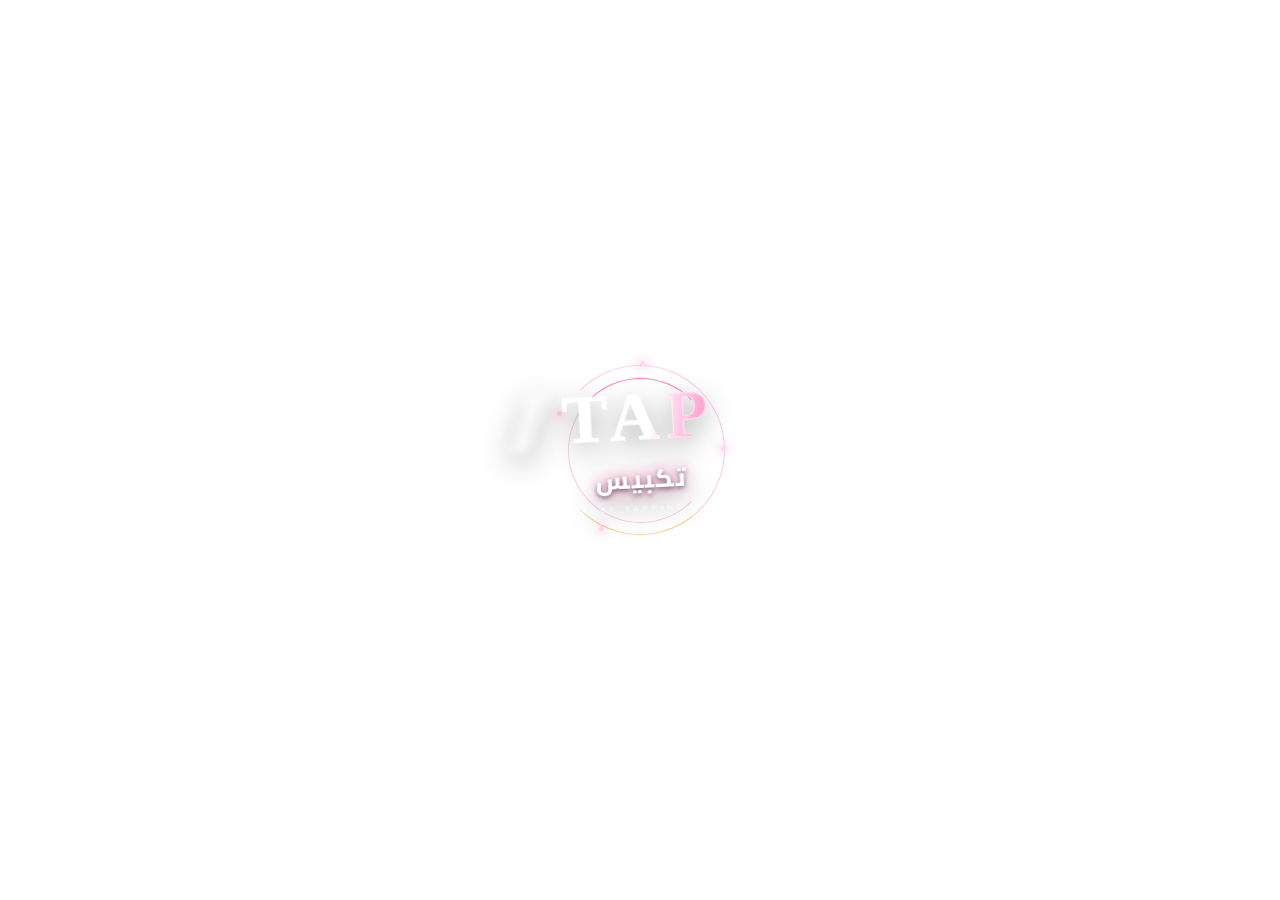
<file: index.html>
<!DOCTYPE html>
<html lang="ar" dir="rtl">
<head>
<meta charset="UTF-8">
<meta name="viewport" content="width=device-width,initial-scale=1">
<title>Transparent Luxury TAP</title>
<style>
@import url('https://fonts.googleapis.com/css2?family=Cairo:wght@700;800&display=swap');

*{box-sizing:border-box}
html,body{
  margin:0;width:100%;height:100%;
  background:transparent!important;
  overflow:hidden;
}
body{
  display:grid;place-items:center;
  font-family:Cairo,sans-serif;
}

.tap{
  position:relative;
  width:300px;height:185px;
  display:grid;place-items:center;
  cursor:pointer;
  user-select:none;
  -webkit-tap-highlight-color:transparent;
}

/* rotating luxury aura */
.aura,.aura2{
  position:absolute;
  border-radius:50%;
  border:1px solid rgba(255,105,180,.34);
  pointer-events:none;
}
.aura{
  width:145px;height:145px;
  border-top-color:#ff7fbd;
  border-right-color:transparent;
  animation:rotate 5s linear infinite;
}
.aura2{
  width:170px;height:170px;
  border-bottom-color:#f4d19a;
  border-left-color:transparent;
  animation:rotateReverse 7s linear infinite;
}

/* little orbit particles */
.orbit{
  position:absolute;width:195px;height:195px;
  animation:rotate 8s linear infinite;
}
.dot{
  position:absolute;width:5px;height:5px;border-radius:50%;
  background:#ffd8ec;
  box-shadow:0 0 12px #ff5ba9;
}
.dot:nth-child(1){top:8px;left:50%}
.dot:nth-child(2){right:12px;top:48%}
.dot:nth-child(3){bottom:17px;left:29%}
.dot:nth-child(4){left:14px;top:30%}

/* THE ACTUAL TAP TEXT */
.tap-content{
  position:relative;
  z-index:5;
  text-align:center;
  transform:rotate(-3deg);
  animation:levitate 2.8s ease-in-out infinite;
  filter:drop-shadow(0 9px 14px rgba(0,0,0,.34));
}

.tap-word{
  direction:ltr;
  font-family:Georgia,serif;
  font-size:68px;
  line-height:.9;
  font-weight:900;
  letter-spacing:7px;
  color:#fff;
  position:relative;
  background:linear-gradient(
    100deg,
    #fff 0%,
    #fff 27%,
    #ff9ed0 43%,
    #fff 57%,
    #f3d59f 70%,
    #fff 84%
  );
  background-size:220% auto;
  -webkit-background-clip:text;
  background-clip:text;
  color:transparent;
  animation:textShimmer 2.6s linear infinite;
  -webkit-text-stroke:1px rgba(255,255,255,.6);
}

/* moving light streak through TAP */
.tap-word:after{
  content:"";
  position:absolute;
  top:0;left:-35%;
  width:25%;height:100%;
  transform:skewX(-20deg);
  background:linear-gradient(90deg,transparent,rgba(255,255,255,.9),transparent);
  filter:blur(4px);
  animation:sweep 2.8s ease-in-out infinite;
}

.tap-ar{
  margin-top:8px;
  font-size:25px;
  font-weight:800;
  letter-spacing:2px;
  color:#fff;
  text-shadow:
    0 2px 5px rgba(0,0,0,.55),
    0 0 16px rgba(255,76,158,.75);
  animation:arPulse 1.7s ease-in-out infinite;
}

.sub{
  margin-top:2px;
  direction:ltr;
  font-family:Arial,sans-serif;
  font-size:8px;
  letter-spacing:4px;
  color:rgba(255,255,255,.72);
  animation:subFade 2s ease-in-out infinite;
}

/* click ripple */
.ripple{
  position:absolute;
  width:20px;height:20px;
  border-radius:50%;
  border:2px solid #ff8ac5;
  pointer-events:none;
  animation:ripple .8s ease-out forwards;
}

/* floating hearts / stars */
.spark{
  position:absolute;
  z-index:10;
  pointer-events:none;
  color:#ffd9ed;
  font-size:15px;
  animation:spark 1.1s ease-out forwards;
  text-shadow:0 0 10px #ff4fa3;
}

.tap:active .tap-content{
  transform:rotate(-3deg) scale(.92);
  transition:.08s;
}

@keyframes rotate{to{transform:rotate(360deg)}}
@keyframes rotateReverse{to{transform:rotate(-360deg)}}
@keyframes levitate{
  0%,100%{transform:rotate(-3deg) translateY(0)}
  50%{transform:rotate(-3deg) translateY(-7px)}
}
@keyframes textShimmer{
  to{background-position:-220% center}
}
@keyframes sweep{
  0%,25%{left:-35%;opacity:0}
  42%{opacity:1}
  68%,100%{left:120%;opacity:0}
}
@keyframes arPulse{
  0%,100%{transform:scale(1);opacity:.92}
  50%{transform:scale(1.07);opacity:1}
}
@keyframes subFade{
  0%,100%{opacity:.45}
  50%{opacity:.9}
}
@keyframes ripple{
  from{transform:scale(.3);opacity:1}
  to{transform:scale(9);opacity:0}
}
@keyframes spark{
  0%{transform:translate(0,0) scale(.4);opacity:0}
  15%{opacity:1}
  100%{transform:translate(var(--x),var(--y)) scale(1.4);opacity:0}
}
</style>
</head>

<body>
<div class="tap" id="tap">
  <div class="aura"></div>
  <div class="aura2"></div>

  <div class="orbit">
    <i class="dot"></i><i class="dot"></i>
    <i class="dot"></i><i class="dot"></i>
  </div>

  <div class="tap-content">
    <div class="tap-word">TAP</div>
    <div class="tap-ar">تكبيس</div>
    <div class="sub">KEEP TAPPING ✦</div>
  </div>
</div>

<script>
const tap=document.getElementById('tap');

function effect(e){
  const r=tap.getBoundingClientRect();
  const x=(e.clientX ?? r.left+r.width/2)-r.left;
  const y=(e.clientY ?? r.top+r.height/2)-r.top;

  const ripple=document.createElement('span');
  ripple.className='ripple';
  ripple.style.left=(x-10)+'px';
  ripple.style.top=(y-10)+'px';
  tap.appendChild(ripple);
  setTimeout(()=>ripple.remove(),800);

  const symbols=['✦','✧','♡','⋆','·'];
  for(let i=0;i<5;i++){
    const s=document.createElement('span');
    s.className='spark';
    s.textContent=symbols[Math.floor(Math.random()*symbols.length)];
    s.style.left=x+'px';
    s.style.top=y+'px';
    s.style.setProperty('--x',(Math.random()*150-75)+'px');
    s.style.setProperty('--y',(-35-Math.random()*90)+'px');
    tap.appendChild(s);
    setTimeout(()=>s.remove(),1100);
  }

  if(navigator.vibrate) navigator.vibrate(10);
}
tap.addEventListener('pointerdown',effect);
</script>
</body>
</html>
</file>
